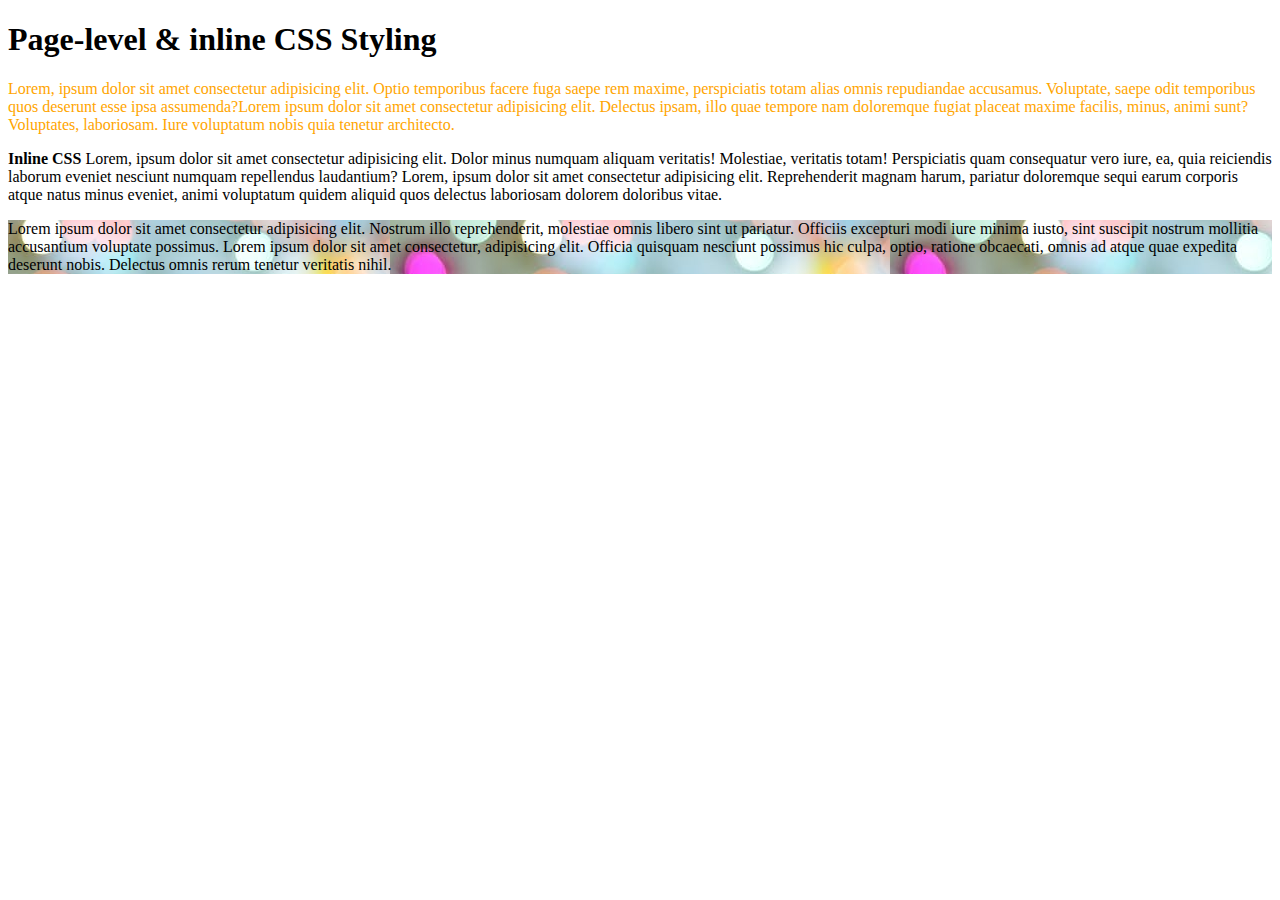
<file: ex 1/index.html>
<!DOCTYPE html>
<html lang="en">

<head>
    <meta charset="UTF-8">
    <meta http-equiv="X-UA-Compatible" content="IE=edge">
    <meta name="viewport" content="width=device-width, initial-scale=1.0">
    <link rel="stylesheet" href="css/style.css">
    <title>Image 1</title>
</head>

<body>
    <header>
        <h1>Page-level & inline CSS Styling</h1>
    </header>
    <section>
        <article>
            <div id="paragraph-1">
                <p>
                    Lorem, ipsum dolor sit amet consectetur adipisicing elit. Optio temporibus facere fuga saepe rem
                    maxime,
                    perspiciatis totam alias omnis repudiandae accusamus. Voluptate, saepe odit temporibus quos deserunt
                    esse ipsa assumenda?Lorem ipsum dolor sit amet consectetur adipisicing elit. Delectus ipsam, illo
                    quae
                    tempore nam doloremque fugiat placeat maxime facilis, minus, animi sunt? Voluptates, laboriosam.
                    Iure
                    voluptatum nobis quia tenetur architecto.
                </p>
            </div>
        </article>
        <article>
            <p>
                <span style="font-weight: bold;">Inline CSS</span> Lorem, ipsum dolor sit amet consectetur adipisicing
                elit. Dolor minus numquam
                aliquam veritatis! Molestiae, veritatis totam! Perspiciatis quam consequatur vero iure, ea, quia
                reiciendis laborum eveniet nesciunt numquam repellendus laudantium? Lorem, ipsum dolor sit amet
                consectetur adipisicing elit. Reprehenderit magnam harum, pariatur doloremque sequi earum corporis atque
                natus minus eveniet, animi voluptatum quidem aliquid quos delectus laboriosam dolorem doloribus vitae.
            </p>
        </article>
        <div id="image-container">
            <p>
                Lorem ipsum dolor sit amet consectetur adipisicing elit. Nostrum illo reprehenderit, molestiae omnis
                libero sint ut pariatur. Officiis excepturi modi iure minima iusto, sint suscipit nostrum mollitia
                accusantium voluptate possimus. Lorem ipsum dolor sit amet consectetur, adipisicing elit. Officia
                quisquam nesciunt possimus hic culpa, optio, ratione obcaecati, omnis ad atque quae expedita deserunt
                nobis. Delectus omnis rerum tenetur veritatis nihil.
            </p>
        </div>
        <article>

        </article>
    </section>

</body>

</html>
</file>
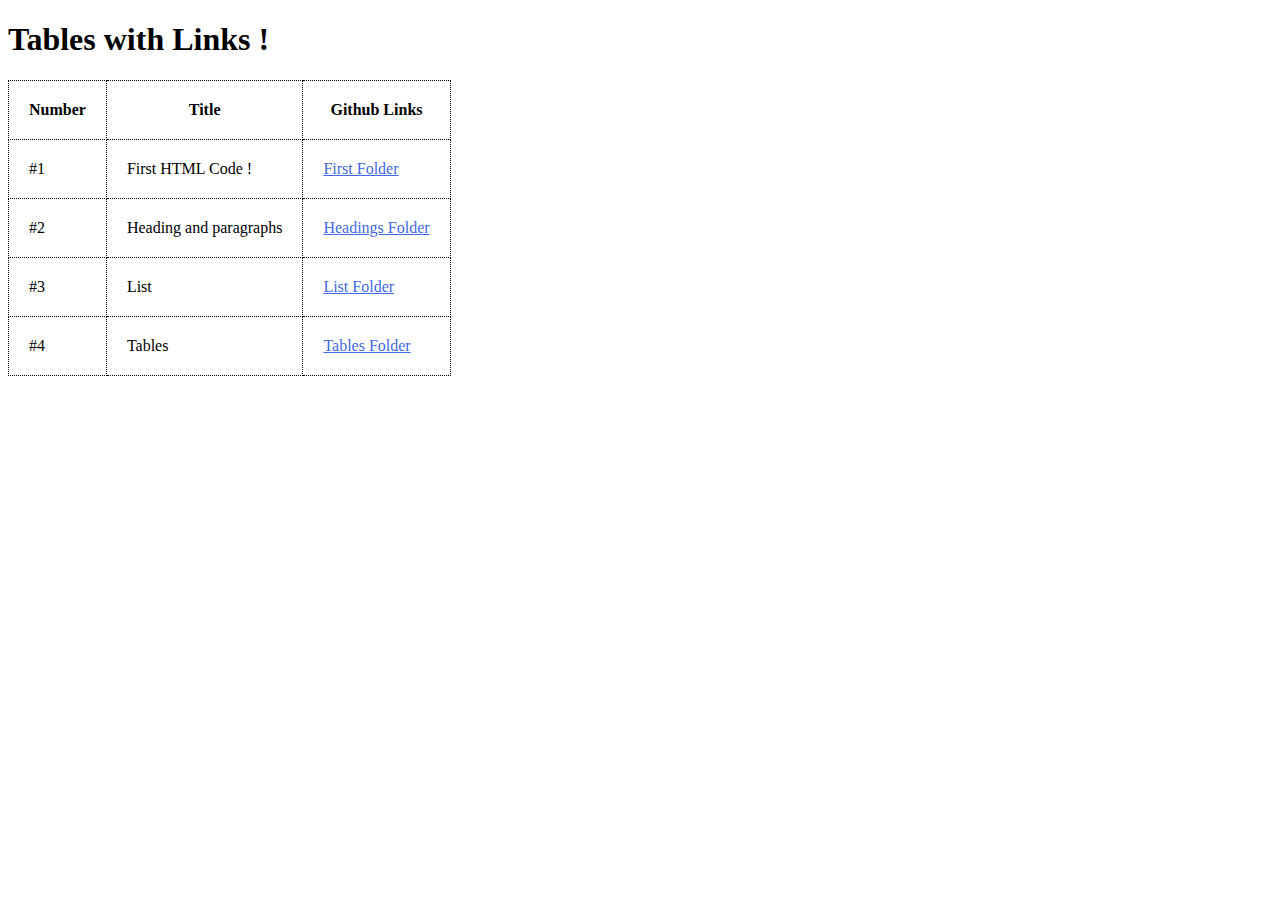
<file: ex 10/index.html>
<!DOCTYPE html>
<html lang="en">

<head>
    <meta charset="UTF-8">
    <meta http-equiv="X-UA-Compatible" content="IE=edge">
    <meta name="viewport" content="width=device-width, initial-scale=1.0">
    <link rel="stylesheet" href="css/style.css">
    <title>Image 10</title>
</head>

<body>
    <header>
        <h1>Tables with Links !</h1>
    </header>
    <section>
        <table>
            <thead>
                <tr>
                    <th>Number</th>
                    <th>Title</th>
                    <th>Github Links</th>
                </tr>
            </thead>
            <tbody>
                <tr>
                    <td>#1</td>
                    <td>First HTML Code !</td>
                    <td><a href="https://github.com/Mahdi-Suleiman/HTML5" target="_blank">First Folder</a></td>
                </tr>
                <tr>
                    <td>#2</td>
                    <td>Heading and paragraphs</td>
                    <td><a href="https://github.com/Mahdi-Suleiman/First-Html-Test-Page" target="_blank">Headings
                            Folder</a></td>
                </tr>
                <tr>
                    <td>#3</td>
                    <td>List</td>
                    <td><a href="https://github.com/Mahdi-Suleiman/First-Html-Test-Page" target="_blank">List Folder</a>
                    </td>
                </tr>
                <tr>
                    <td>#4</td>
                    <td>Tables</td>
                    <td><a href="https://github.com/Mahdi-Suleiman/First-Html-Test-Page" target="_blank">Tables
                            Folder</a></td>
                </tr>
            </tbody>
        </table>
    </section>
</body>

</html>
</file>
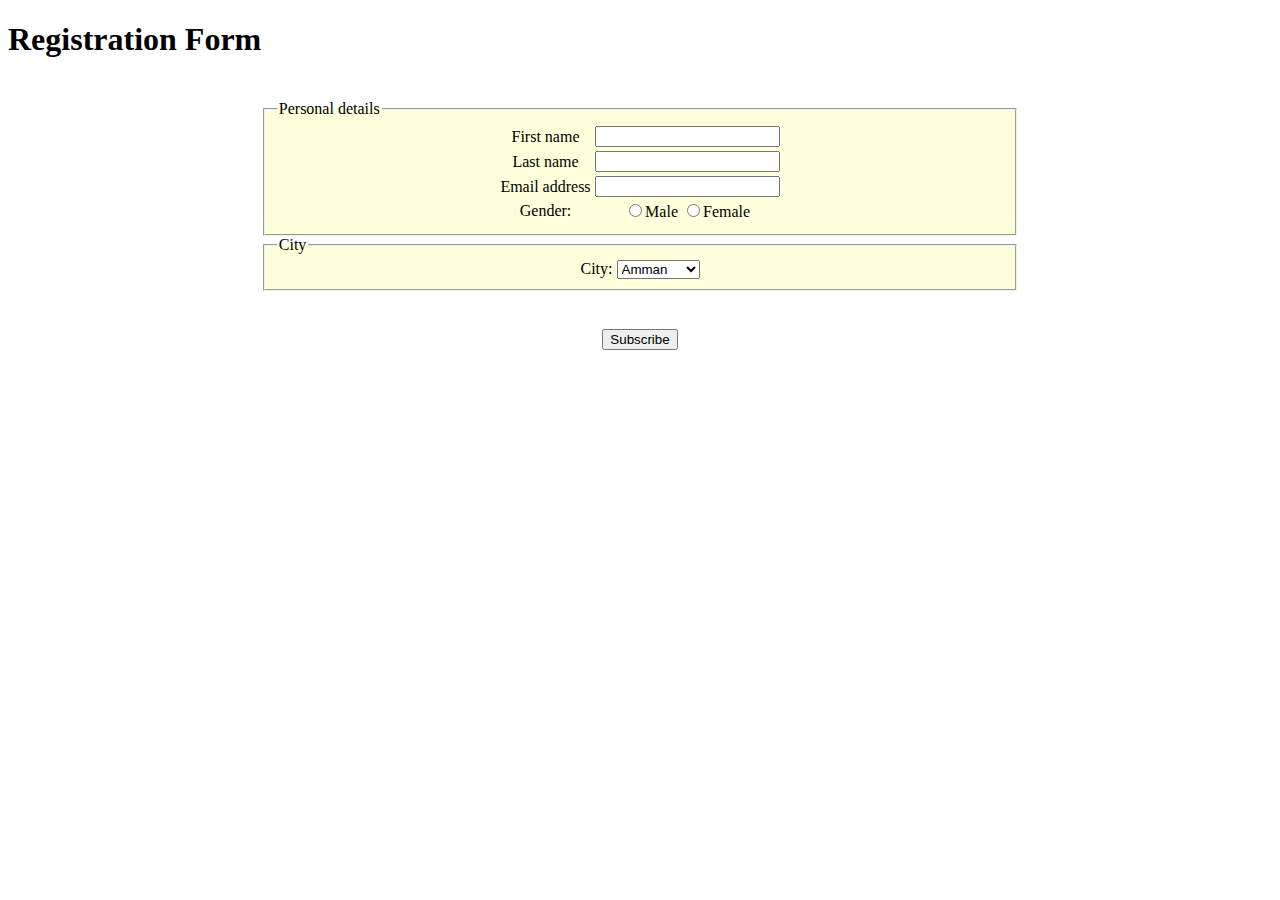
<file: ex 11/index.html>
<!DOCTYPE html>
<html lang="en">

<head>
    <meta charset="UTF-8">
    <meta http-equiv="X-UA-Compatible" content="IE=edge">
    <meta name="viewport" content="width=device-width, initial-scale=1.0">
    <link rel="stylesheet" href="css/style.css">
    <title>Level 2 - Image 11</title>
</head>

<body>
    <header>
        <h1>Registration Form</h1>
    </header>
    <div id="form-container">
        <form action="#" autocomplete="on" method="POST">
            <fieldset>
                <legend>Personal details</legend>
                <table>
                    <tr>
                        <td> <label for="given-name">First name</label></td>
                        <td><input type="text" name="given-name" id="given-name" required></td>
                    </tr>
                    <tr>
                        <td><label for="family-name">Last name</label></td>
                        <td><input type="text" name="family-name" id="family-name" required></td>
                    </tr>
                    <tr>
                        <td><label for="email">Email address</label></td>
                        <td><input type="email" name="email" id="email" required></td>
                    </tr>
                    <tr>
                        <td><label for="gender">Gender: </label></td>
                        <td>
                            <div>
                                <input type="radio" name="gender" id="male" value="male"><label for="male">Male</label>

                                <input type="radio" name="gender" id="female" value="female"><label
                                    for="female">Female</label>
                            </div>
                        </td>
                    </tr>
                </table>
            </fieldset>

            <fieldset>
                <legend>City</legend>
                <div>
                    <label for="city">City: </label>
                    <select name="city" id="city">
                        <optgroup label="Northern Cities">
                            <option value="irbid">Irbid</option>
                        </optgroup>
                        <optgroup label="Central Cities">
                            <option value="amman" selected>Amman</option>
                            <option value="zarqa">zarqa</option>
                        </optgroup>
                        <optgroup label="Sothern Cities">
                            <option value="aqaba">Aqaba</option>
                        </optgroup>
                </div>
                </select>
            </fieldset>
            <div>
                <input type="submit" value="Subscribe">
            </div>
        </form>
    </div>
    <!--form-container-->
</body>

</html>
</file>
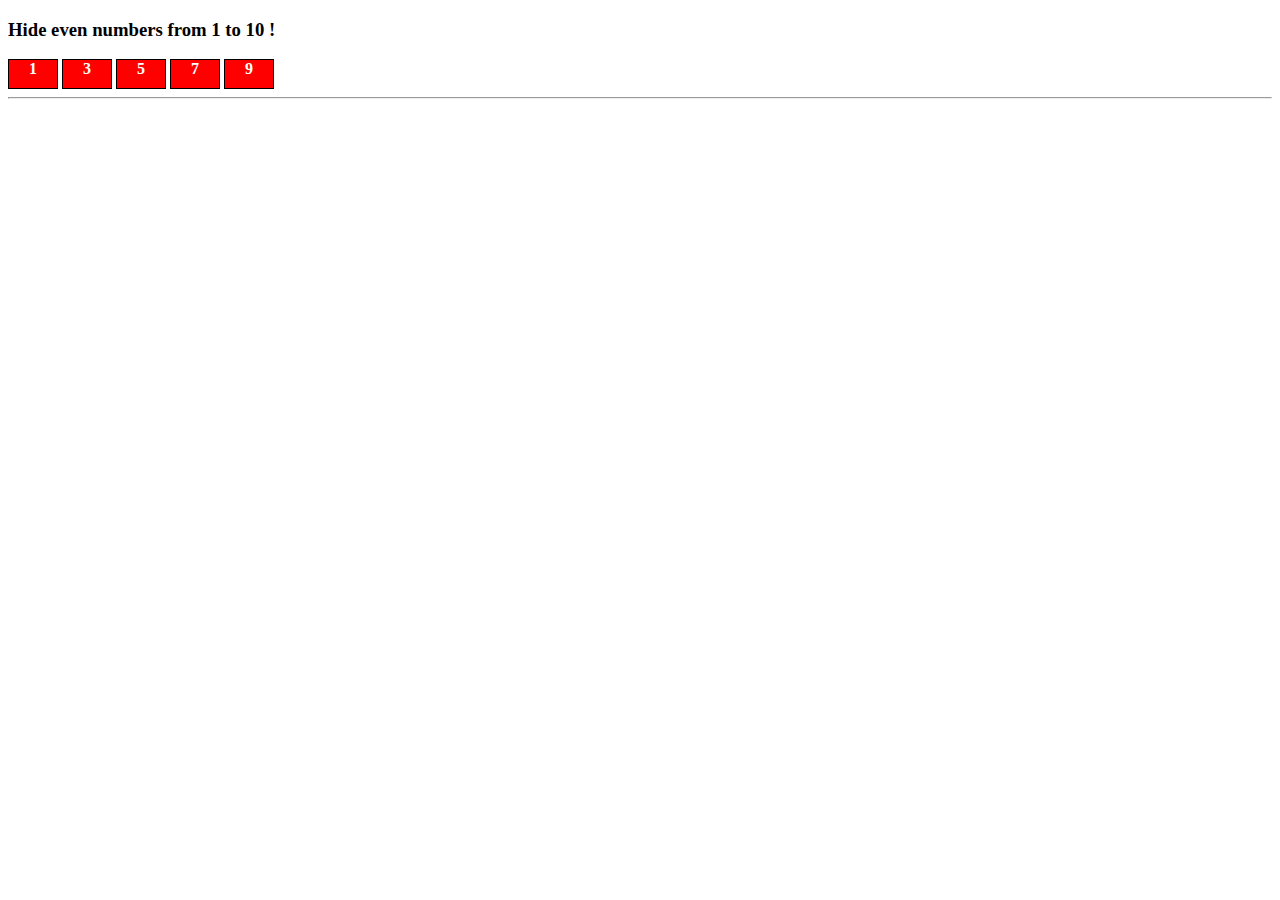
<file: ex 12/index.html>
<!DOCTYPE html>
<html lang="en">

<head>
    <meta charset="UTF-8">
    <meta http-equiv="X-UA-Compatible" content="IE=edge">
    <meta name="viewport" content="width=device-width, initial-scale=1.0">
    <link rel="stylesheet" href="css/style.css">
    <title>Level 2 - Image 12</title>
</head>

<body>
    <header>
        <h3>Hide even numbers from 1 to 10 !</h3>
    </header>
    <ul>
        <li>1</li>
        <li>2</li>
        <li>3</li>
        <li>4</li>
        <li>5</li>
        <li>6</li>
        <li>7</li>
        <li>8</li>
        <li>9</li>
        <li>10</li>
    </ul>
    <hr>
</body>

</html>
</file>
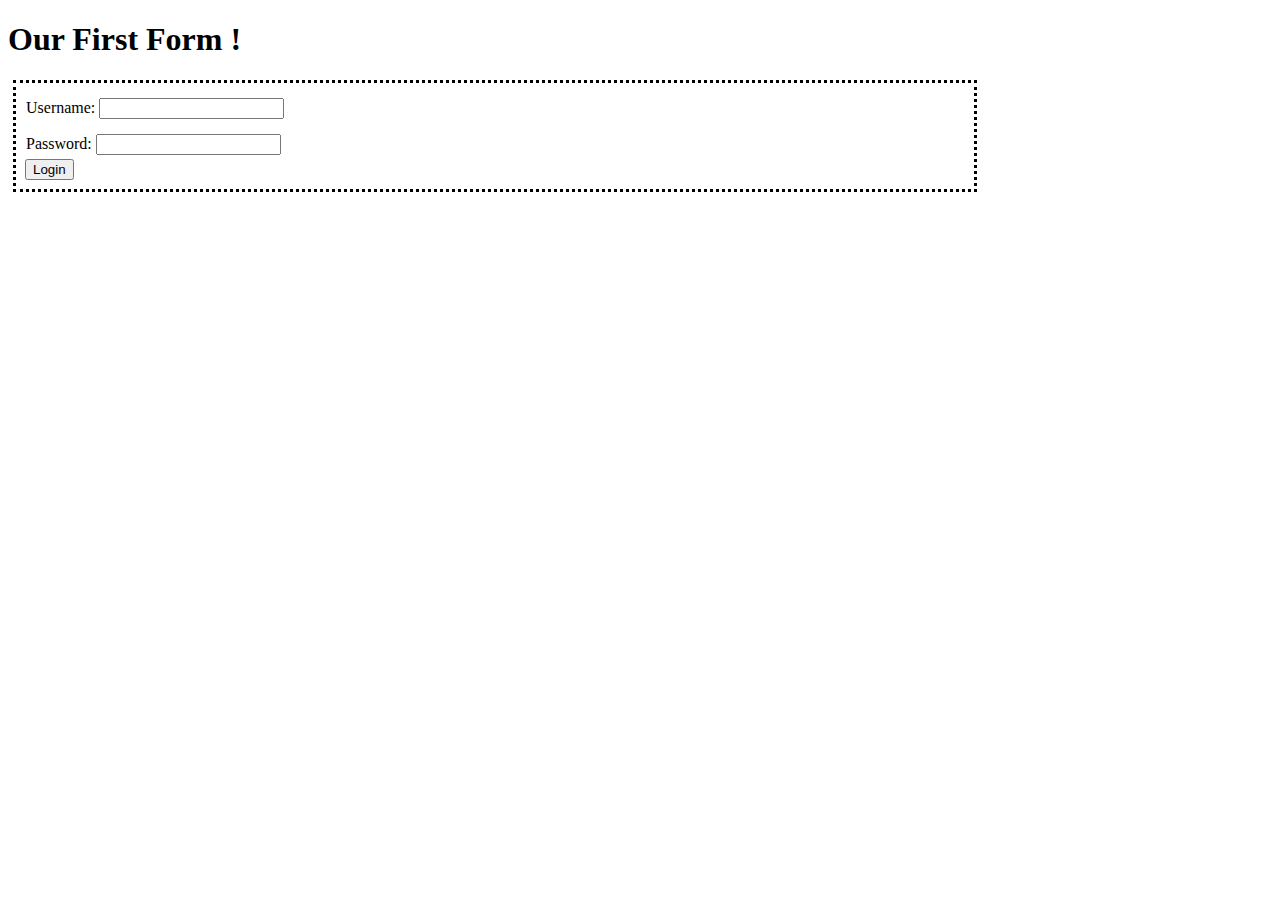
<file: ex 2/index.html>
<!DOCTYPE html>
<html lang="en">

<head>
    <meta charset="UTF-8">
    <meta http-equiv="X-UA-Compatible" content="IE=edge">
    <meta name="viewport" content="width=device-width, initial-scale=1.0">
    <link rel="stylesheet" href="css/style.css">
    <title>Image 2</title>
</head>

<body>
    <header>
        <h1>Our First Form !</h1>
    </header>
    <section>
        <div id="my-form">
            <form action="" autocomplete="on" method="POST">
                <div id="username-div">
                    <label for="name">Username:</label>
                    <input type="text" id="name" name="name" required><br>
                </div>
                <div id="password-div">
                    <label for="password">Password:</label>
                    <input type="password" id="password" name="password" required><br>
                </div>

                <input type="submit" value="Login">

            </form>
        </div>
    </section>
</body>

</html>
</file>
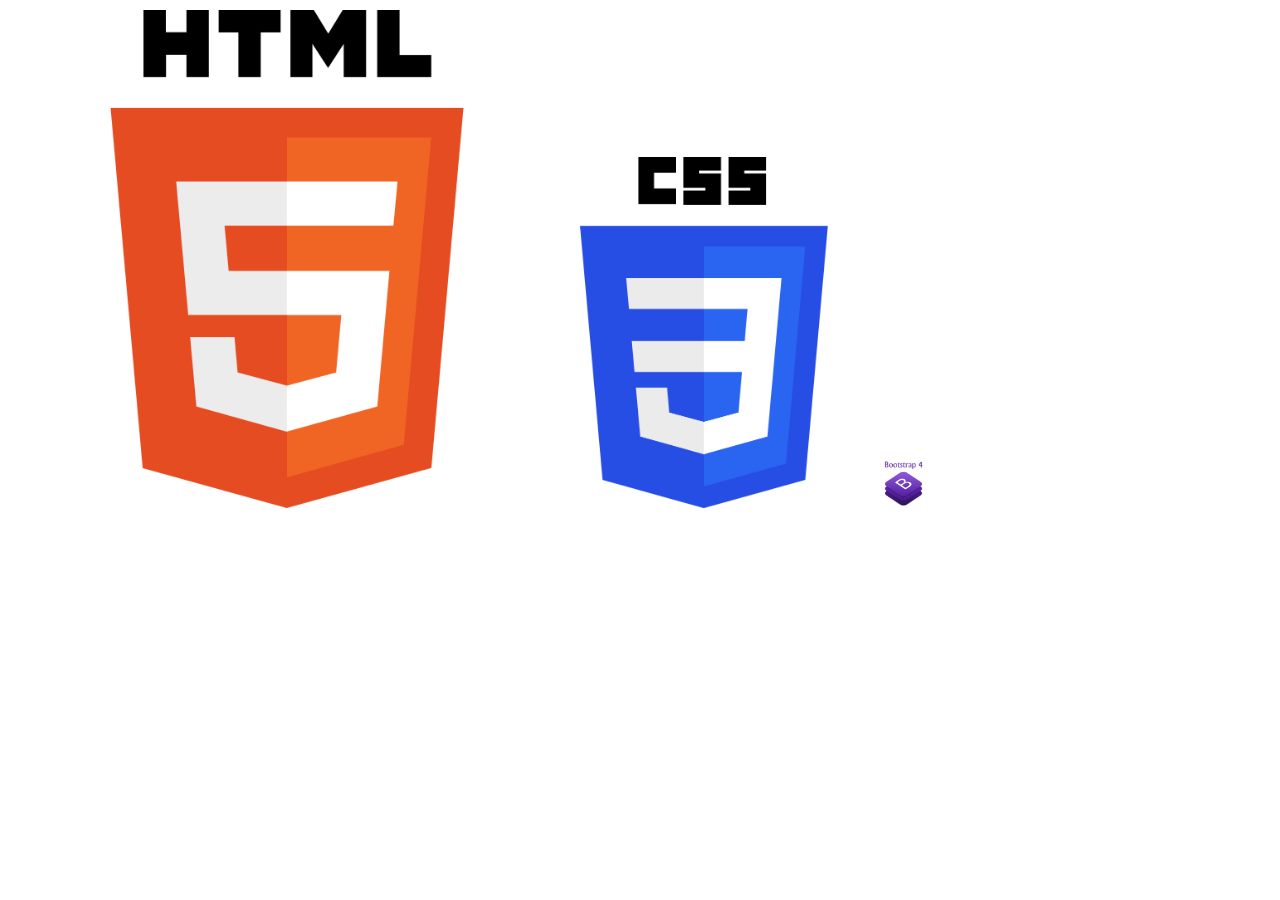
<file: ex 3/index.html>
<!DOCTYPE html>
<html lang="en">

<head>
    <meta charset="UTF-8">
    <meta http-equiv="X-UA-Compatible" content="IE=edge">
    <meta name="viewport" content="width=device-width, initial-scale=1.0">
    <link rel="stylesheet" href="css/style.css">
    <title>Image 3</title>
</head>

<body>
    <section>
        <div class="container">
            <div class="image">
                <img src="assets/html5.png" alt="HTML5 Logo" id="left-image">
            </div>
            <div class="image">
                <img src="assets/css3.png" alt="CSS3 Logo" id="center-image">
            </div>
            <div class="image">
                <img src="assets/bootstrap4.png" alt="Bootstrap4 Logo" id="right-image">
            </div>
        </div>
    </section>
</body>

</html>
</file>
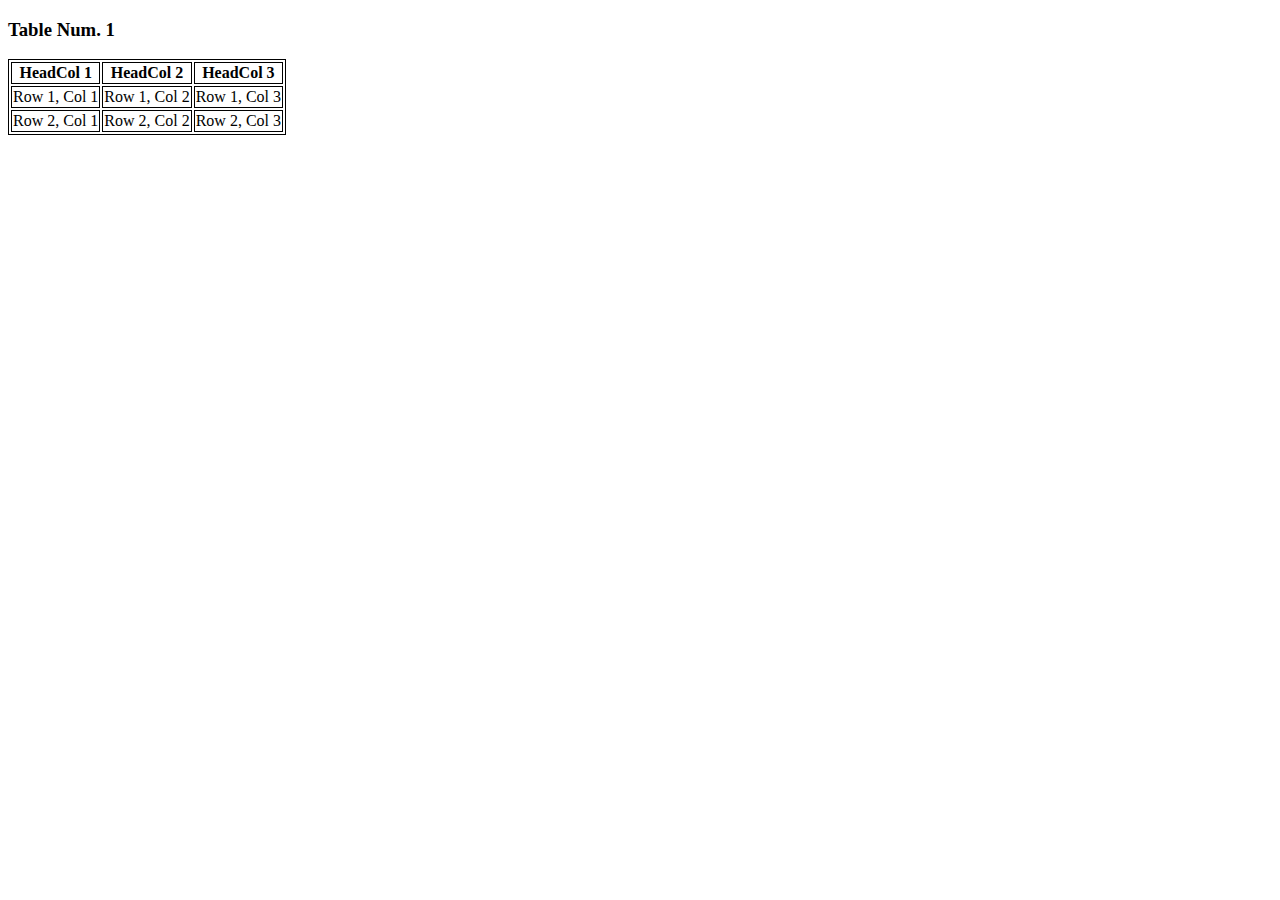
<file: ex 4/index.html>
<!DOCTYPE html>
<html lang="en">

<head>
    <meta charset="UTF-8">
    <meta http-equiv="X-UA-Compatible" content="IE=edge">
    <meta name="viewport" content="width=device-width, initial-scale=1.0">
    <link rel="stylesheet" href="css/style.css">
    <title>Image 4</title>
</head>

<body>
    <header>
        <h3>Table Num. 1</h3>
    </header>
    <section>
        <table>
            <thead>
                <tr>
                    <th>HeadCol 1</th>
                    <th>HeadCol 2</th>
                    <th>HeadCol 3</th>
                </tr>
            </thead>
            <tbody>
                <tr>
                    <td>Row 1, Col 1</td>
                    <td>Row 1, Col 2</td>
                    <td>Row 1, Col 3</td>
                </tr>
                <tr>
                    <td>Row 2, Col 1</td>
                    <td>Row 2, Col 2</td>
                    <td>Row 2, Col 3</td>
                </tr>
            </tbody>
        </table>
    </section>

</body>

</html>
</file>
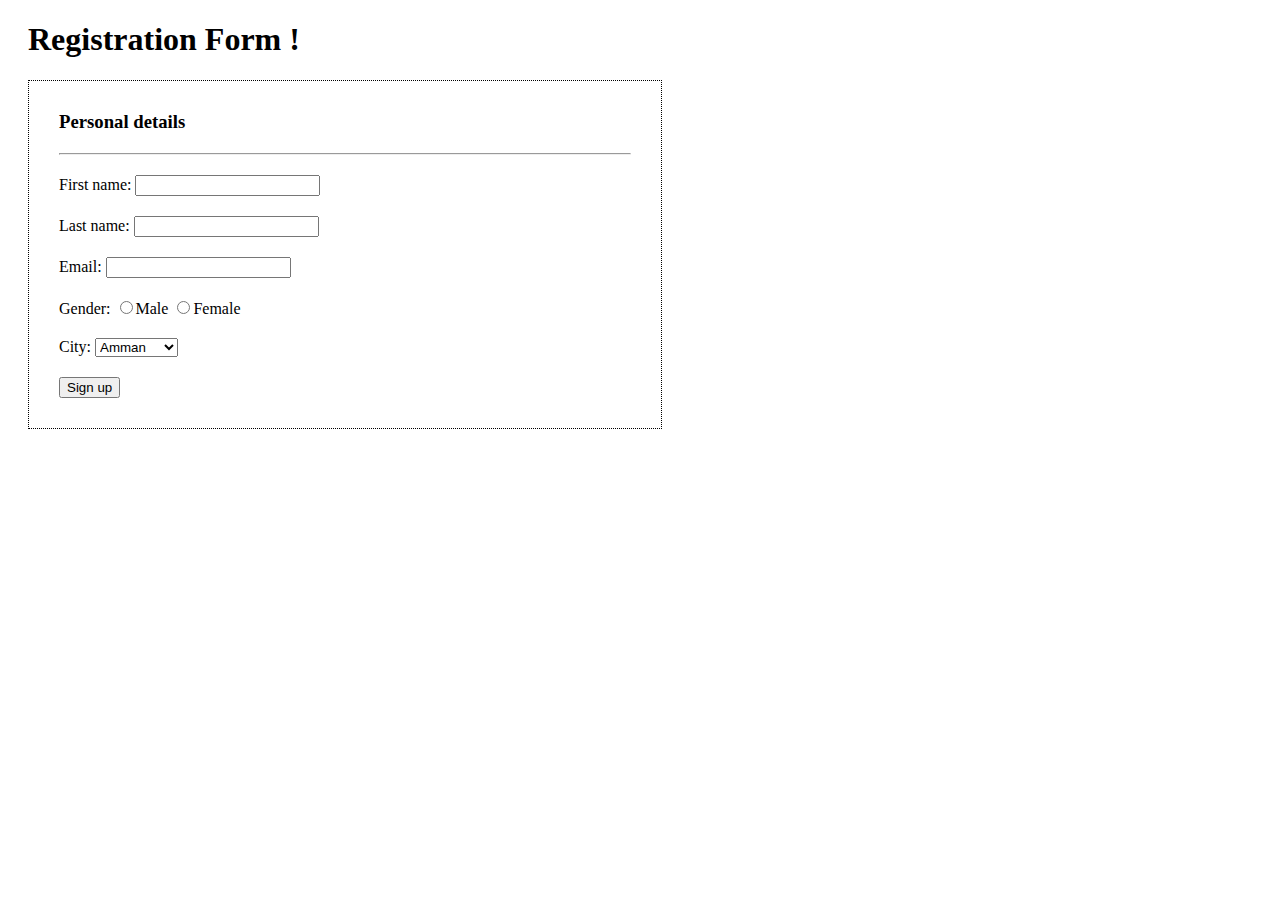
<file: ex 5/index.html>
<!DOCTYPE html>
<html lang="en">

<head>
    <meta charset="UTF-8">
    <meta http-equiv="X-UA-Compatible" content="IE=edge">
    <meta name="viewport" content="width=device-width, initial-scale=1.0">
    <link rel="stylesheet" href="css/style.css">
    <title>Image 5</title>
</head>

<body>
    <header>
        <div>
            <h1>Registration Form !</h1>
        </div>
    </header>
    <section>
        <div>
            <form action="" class="my-form" method="POST" autocomplete="on">
                <article>
                    <div>
                        <h3>Personal details</h3>
                    </div>
                </article>
                <div>
                    <hr>
                </div>
                <div>
                    <label for="given-name">First name:</label>
                    <input type="text" name="given-name" id="given-name" required>
                </div>
                <div>
                    <label for="family-name">Last name:</label>
                    <input type="text" name="family-name" id="family-name" required>
                </div>
                <div>
                    <label for="email">Email: </label>
                    <input type="email" name="email" id="email" required>
                </div>
                <div>
                    <label for="gender">Gender: </label>
                    <input type="radio" name="gender" id="male" value="male"><label for="male">Male</label>
                    <input type="radio" name="gender" id="female" value="female"><label for="female">Female</label>
                </div>
                <div>
                    <label for="city">City: </label>
                    <select name="city" id="city">
                        <optgroup label="Northern Cities">
                            <option value="irbid">Irbid</option>
                        </optgroup>
                        <optgroup label="Central Cities">
                            <option value="amman" selected>Amman</option>
                            <option value="zarqa">zarqa</option>
                        </optgroup>
                        <optgroup label="Sothern Cities">
                            <option value="aqaba">Aqaba</option>
                        </optgroup>
                </div>
                </select>

                <input type="submit" value="Sign up">

            </form>
        </div>
    </section>
</body>

</html>
</file>
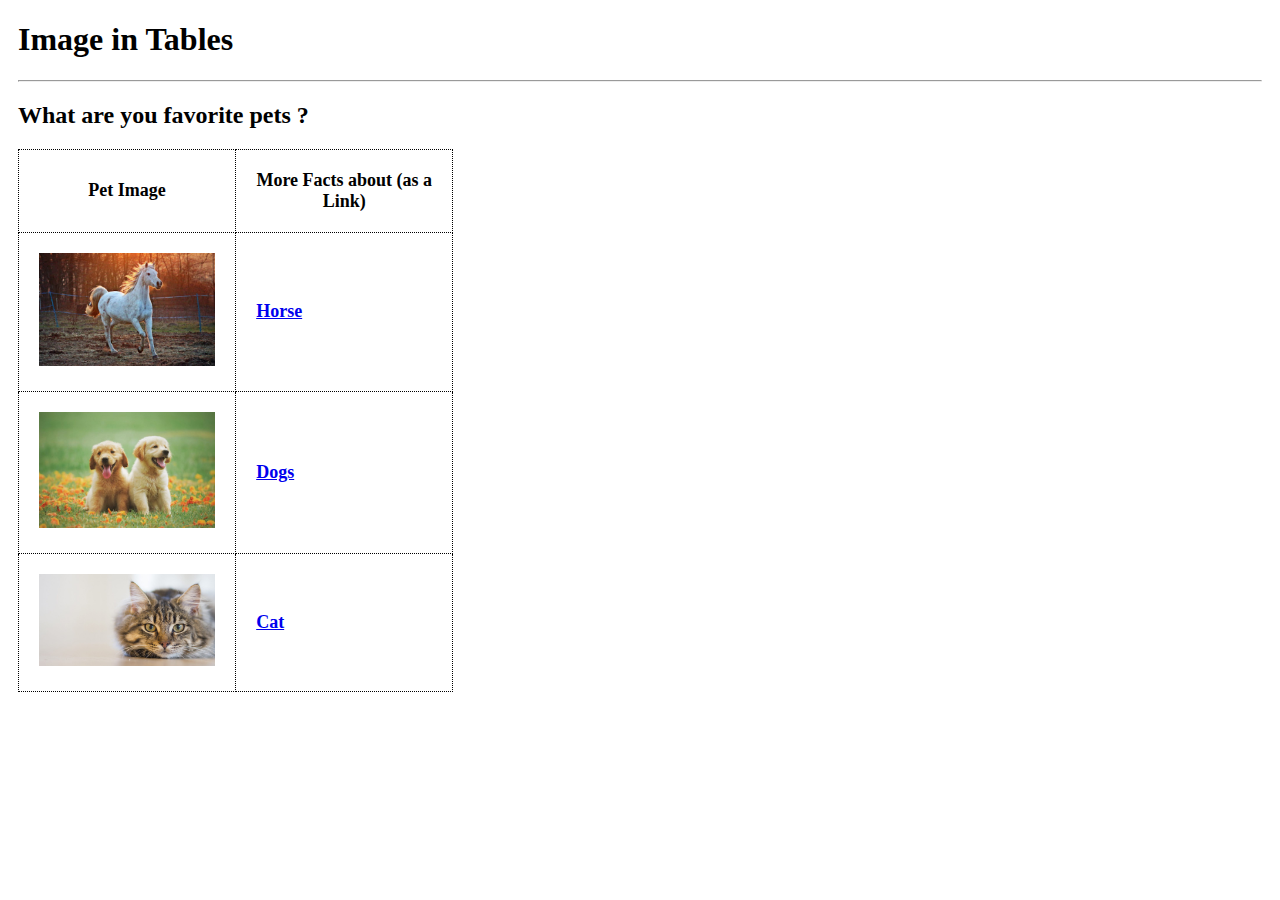
<file: ex 6/index.html>
<!DOCTYPE html>
<html lang="en">

<head>
    <meta charset="UTF-8">
    <meta http-equiv="X-UA-Compatible" content="IE=edge">
    <meta name="viewport" content="width=device-width, initial-scale=1.0">
    <link rel="stylesheet" href="css/style.css">
    <title>Image 6</title>
</head>

<body>
    <header>
        <div>
            <h1>Image in Tables</h1>
        </div>
    </header>
    <nav>
        <div>
            <hr>
        </div>
    </nav>
    <section>
        <div>
            <h2>What are you favorite pets ?</h2>
        </div>
        <div>
            <table>
                <thead>
                    <tr>
                        <th>Pet Image</th>
                        <th>More Facts about (as a Link)</th>
                    </tr>
                </thead>
                <tbody>
                    <tr>
                        <td><img src="assets/horse.jpg" alt="Image of a horse"></td>
                        <td><a href="https://en.wikipedia.org/wiki/Horse" target="_blank">Horse</a></td>
                    </tr>
                    <tr>
                        <td><img src="assets/dogs.jpg" alt="Image of dogs"></td>
                        <td><a href="https://en.wikipedia.org/wiki/Dog" target="_blank">Dogs</a></td>
                    </tr>
                    <tr>
                        <td><img src="assets/cat.jpg" alt="Image of a cat"></td>
                        <td><a href="https://en.wikipedia.org/wiki/Cat" target="_blank">Cat</a></td>
                    </tr>
                </tbody>
            </table>
        </div>
    </section>

</body>

</html>
</file>
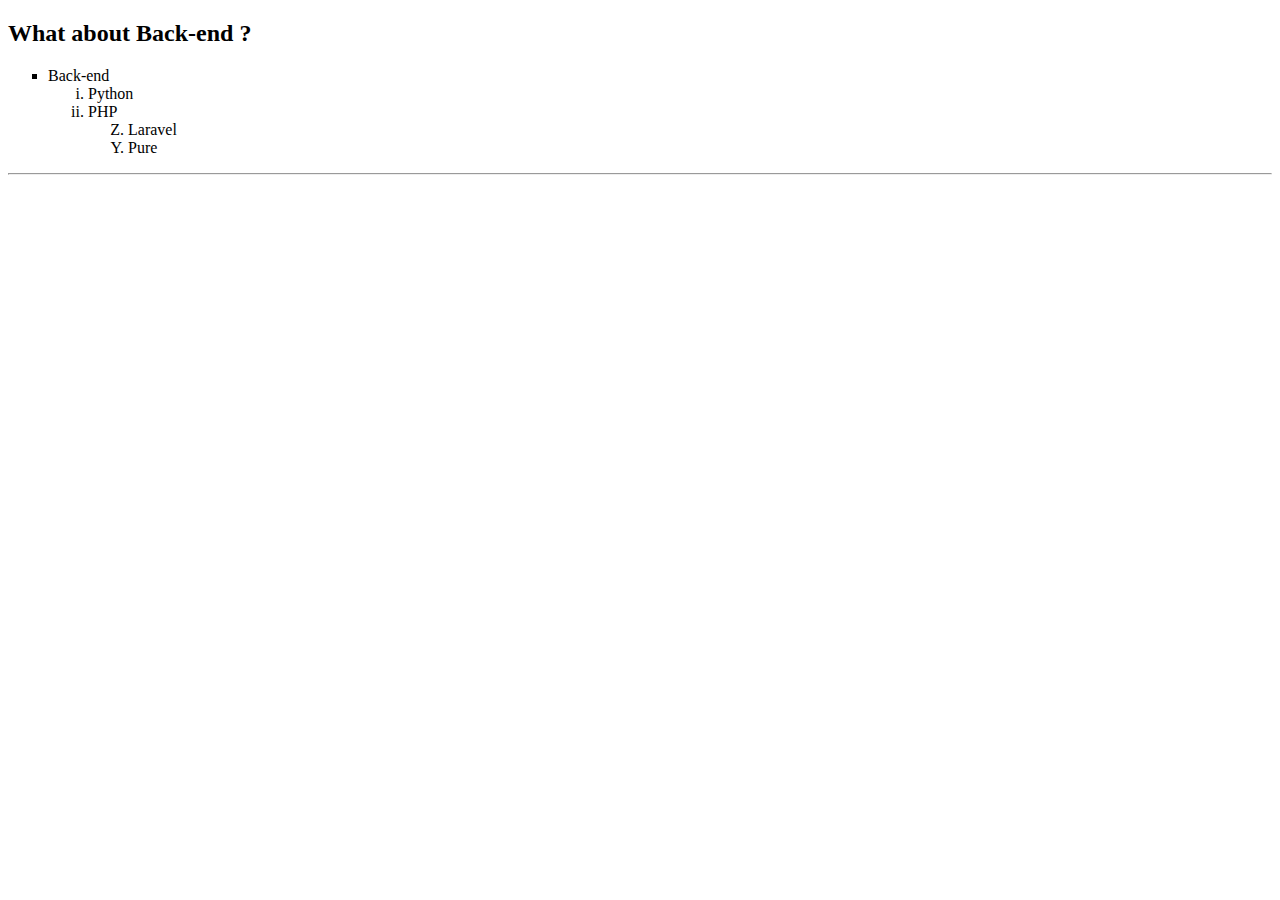
<file: ex 7/index.html>
<!DOCTYPE html>
<html lang="en">

<head>
    <meta charset="UTF-8">
    <meta http-equiv="X-UA-Compatible" content="IE=edge">
    <meta name="viewport" content="width=device-width, initial-scale=1.0">
    <link rel="stylesheet" href="css/style.css">
    <title>Image 7</title>
</head>

<body>
    <header>
        <h2>What about Back-end ?</h2>
    </header>

</body>
<section>
    <ul>
        <li>Back-end</li>
        <ol type="i">
            <li>Python</li>
            <li>PHP</li>
            <ol type="A" start="26" reversed>
                <li>Laravel</li>
                <li>Pure</li>
            </ol>
        </ol>
    </ul>
</section>
<hr>

</html>
</file>
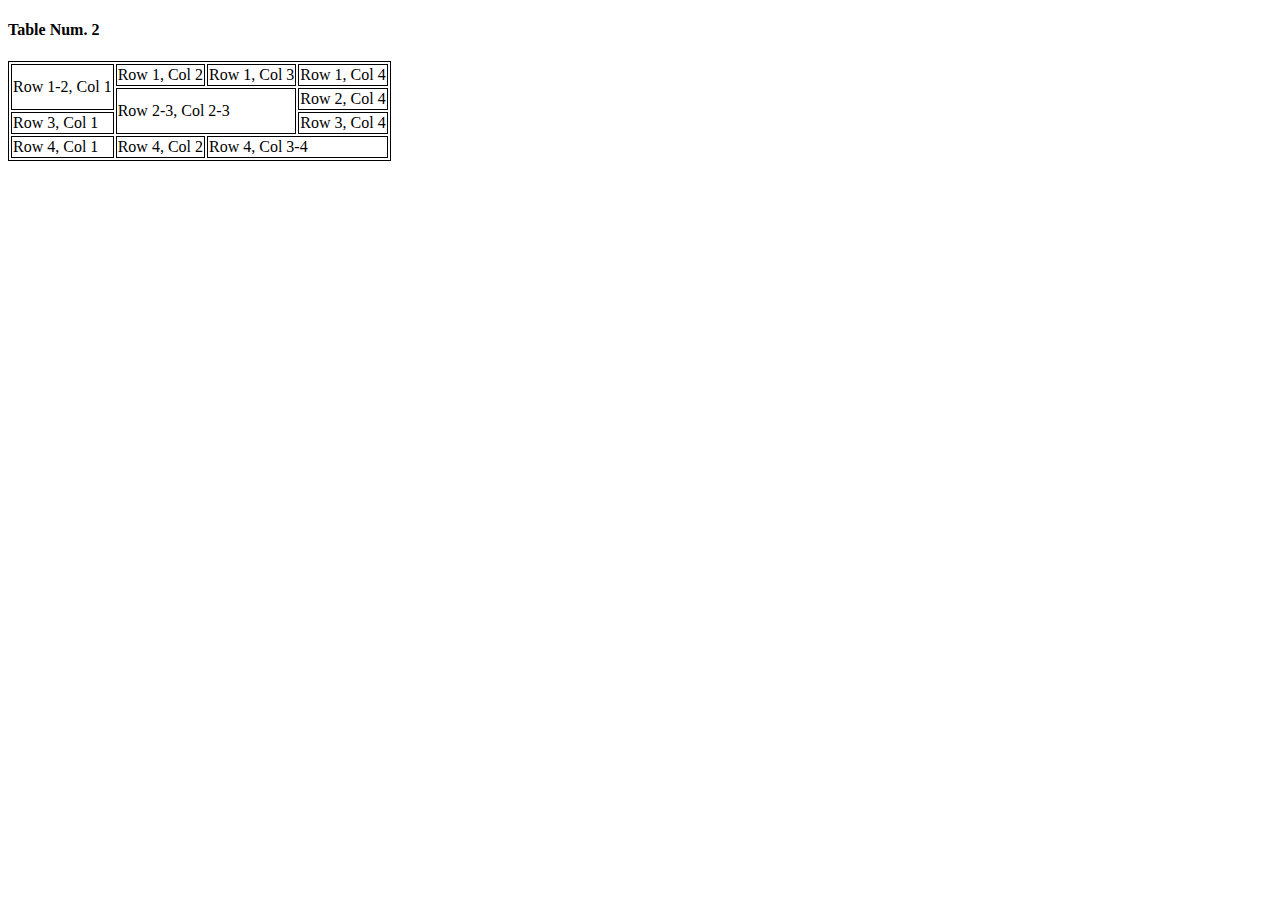
<file: ex 8/index.html>
<!DOCTYPE html>
<html lang="en">

<head>
    <meta charset="UTF-8">
    <meta http-equiv="X-UA-Compatible" content="IE=edge">
    <meta name="viewport" content="width=device-width, initial-scale=1.0">
    <link rel="stylesheet" href="css/style.css">
    <title>Image 8</title>
</head>

<body>
    <header>
        <h4>Table Num. 2</h4>
    </header>
    <section>
        <table>
            <tbody>

                <tr>
                    <td rowspan="2">Row 1-2, Col 1</td>
                    <td>Row 1, Col 2</td>
                    <td>Row 1, Col 3</td>
                    <td>Row 1, Col 4</td>
                </tr>
                <tr>
                    <td colspan="2" rowspan="2">Row 2-3, Col 2-3</td>

                    <td>Row 2, Col 4</td>
                </tr>
                <tr>
                    <td>Row 3, Col 1</td>

                    <td>Row 3, Col 4</td>
                </tr>
                <tr>
                    <td>Row 4, Col 1</td>
                    <td>Row 4, Col 2</td>
                    <td colspan="2">Row 4, Col 3-4</td>
                </tr>
            </tbody>
        </table>
    </section>

</body>

</html>
</file>
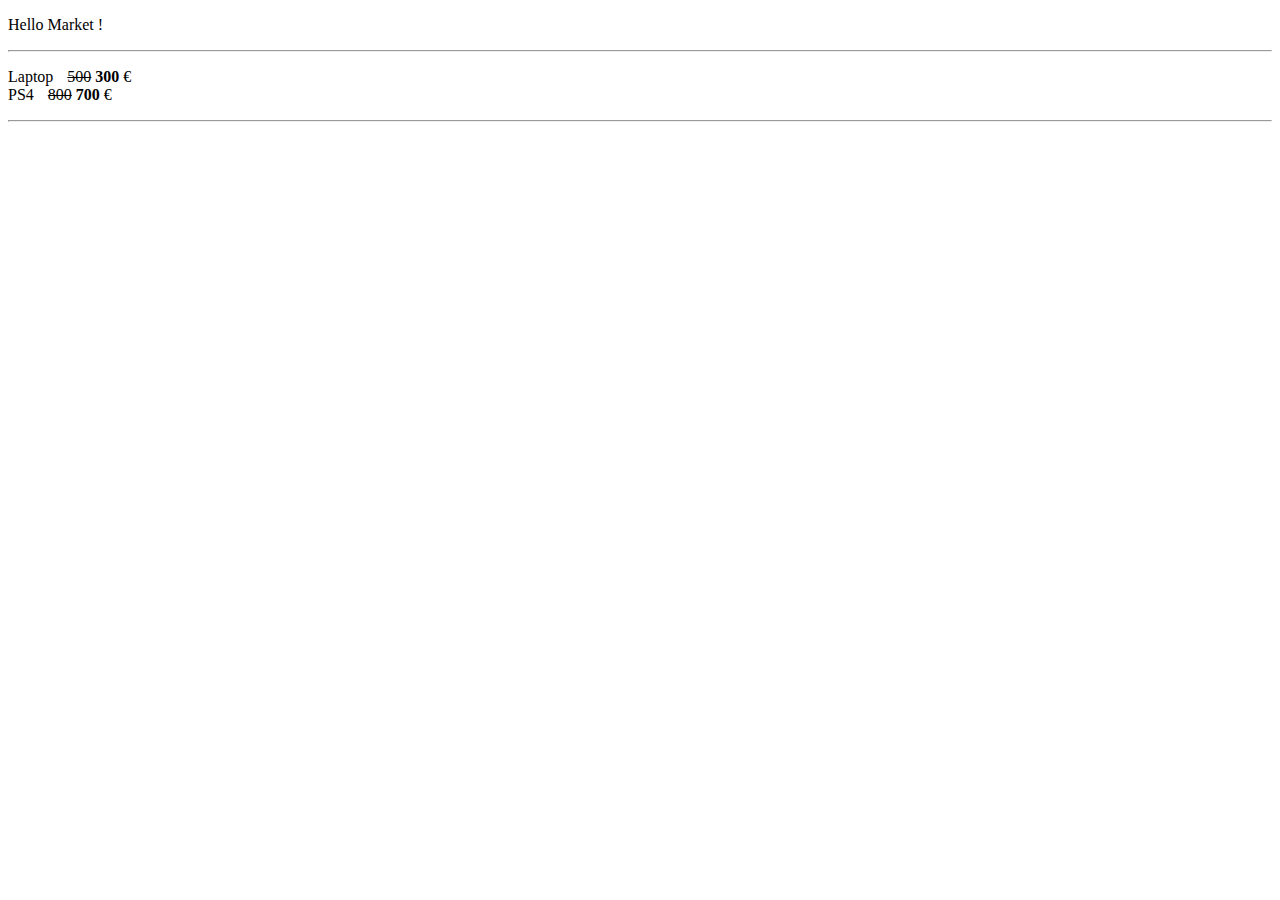
<file: ex 9/index.html>
<!DOCTYPE html>
<html lang="en">

<head>
    <meta charset="UTF-8">
    <meta http-equiv="X-UA-Compatible" content="IE=edge">
    <meta name="viewport" content="width=device-width, initial-scale=1.0">
    <link rel="stylesheet" href="css/style.css">
    <title>Image 9</title>
</head>

<body>
    <header>
        <p>Hello Market !</p>
    </header>
    <hr>
    <p><span class="item-name">Laptop</span> <del>500</del> <span class="new-price">300</span> &euro; <br>
        <span class="item-name">PS4</span> <del>800</del> <span class="new-price">700</span> &euro;
    </p>
    <hr>

</body>

</html>
</file>
<file: ex 1/css/style.css>
#paragraph-1{
    color: orange;
}

#image-container{
    background-image: url("../assets/image1.png");
    background-repeat: repeat;
    background-position: center;
    color:#000;
}
</file>
<file: ex 10/css/style.css>
table{
    border: 1px #000 dotted;
    border-collapse: collapse;
}
th{
    text-align: center;
}
th,td{
    border: 1px #000 dotted;
    padding: 20px;
}

a:hover{
    color: orange;
    text-decoration: none;
}
a:active{
    color: orangered;
    text-decoration: none;
}
a{
    color: royalblue;
}
</file>
<file: ex 11/css/style.css>
#form-container{
    text-align: center;
}
fieldset{
    background-color: #ffffdc;
}

form{
    display: inline-block;
    width: 60%;
    height: auto;
    padding: 20px;
}
table{
    margin: auto auto;
    text-align: center;
    
}
legend{
    text-align: left;
}

input[type="submit"]{
    margin: 5%;
}
</file>
<file: ex 12/css/style.css>
ul{
    list-style-type: none;
    margin: 0px;
    padding: 0px;
}

li{
    display: inline-block;
    border:1px solid black;
    padding: 0px 20px 10px 20px;
    background-color: red;
    color: white;
    font-weight: bold;
}

li:nth-child(even){
    display: none;
}
</file>
<file: ex 2/css/style.css>
div{
    margin-top: 10px;
    margin-left: 5px;

}

#my-form{
    border: black dotted;
    width: 75%;
    padding: 5px;
}

#my-form input[type="submit"]{
margin: 4px;
}

#username-div{
    margin-bottom: 15px;
}

#password-div{
    margin-top: 15px;
}
</file>
<file: ex 3/css/style.css>
.container{
    box-sizing: border-box;
    margin: 10px;
}

#left-img{
    max-width: 50%;
}
.image{
    display: inline;
    margin: 20px;
}
#left-image{
    width: 40%;
}

#center-image{
    width: 20%;
}

#right-image{
    width: 5%;
}
</file>
<file: ex 4/css/style.css>
table{
    border: 1px black solid;
}

th{
    border: 1px black solid;

}
td{
    border: 1px black solid;

}
</file>
<file: ex 5/css/style.css>
.my-form{
    border: 1px black dotted;
    padding: 10px;
    max-width: 50%;
}
div{
    margin: 20px;
}
.my-form input[type="submit"]{
    display: block;
    margin-top: 20px;
}
</file>
<file: ex 6/css/style.css>
div
{
    margin: 10px;
}
table{
    border: dotted black 1px;
    border-collapse: collapse;
    width: 35%;
    table-layout: fixed;
}
th, td{
    border: dotted black 1px;
    overflow: hidden;
    padding: 20px;
    font-size: 18px;
}
img{
    width: 100%;
}
a{
    font-weight: bold;
}
a:hover{
    color: orange;
}
a:active{
    color: orange;
}
</file>
<file: ex 7/css/style.css>
ul{
    list-style-type: square;
}
</file>
<file: ex 8/css/style.css>
table{
    border: black solid 1px;
}
td{
    border: 1px black solid;
}
</file>
<file: ex 9/css/style.css>
.item-name{
    margin-right: 10px;
}
.new-price{
    font-weight: bold;
}
</file>
